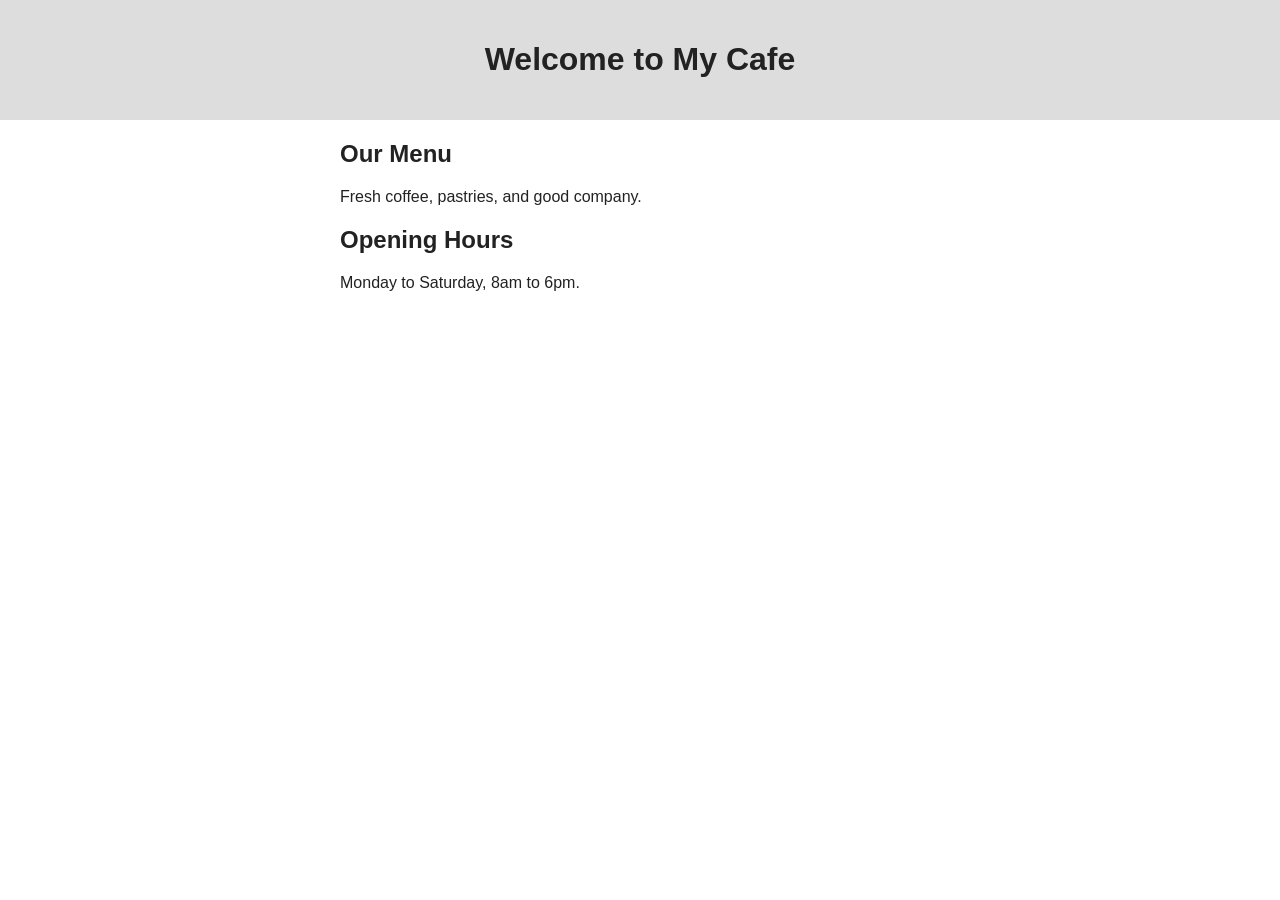
<file: Devops/git-projects/03-feature-branch-sandbox/starter/index.html>
<!DOCTYPE html>
<html lang="en">
<head>
  <meta charset="UTF-8">
  <title>My Cafe</title>
  <link rel="stylesheet" href="style.css">
</head>
<body>
  <header><h1>Welcome to My Cafe</h1></header>
  <main>
    <h2>Our Menu</h2>
    <p>Fresh coffee, pastries, and good company.</p>
    <h2>Opening Hours</h2>
    <p>Monday to Saturday, 8am to 6pm.</p>
  </main>
</body>
</html>
</file>
<file: Devops/git-projects/03-feature-branch-sandbox/starter/style.css>
body { font-family: Arial, sans-serif; background: #ffffff; color: #222222; margin: 0; }
header { background: #dddddd; padding: 20px; text-align: center; }
main { max-width: 600px; margin: 20px auto; padding: 0 16px; }
</file>
